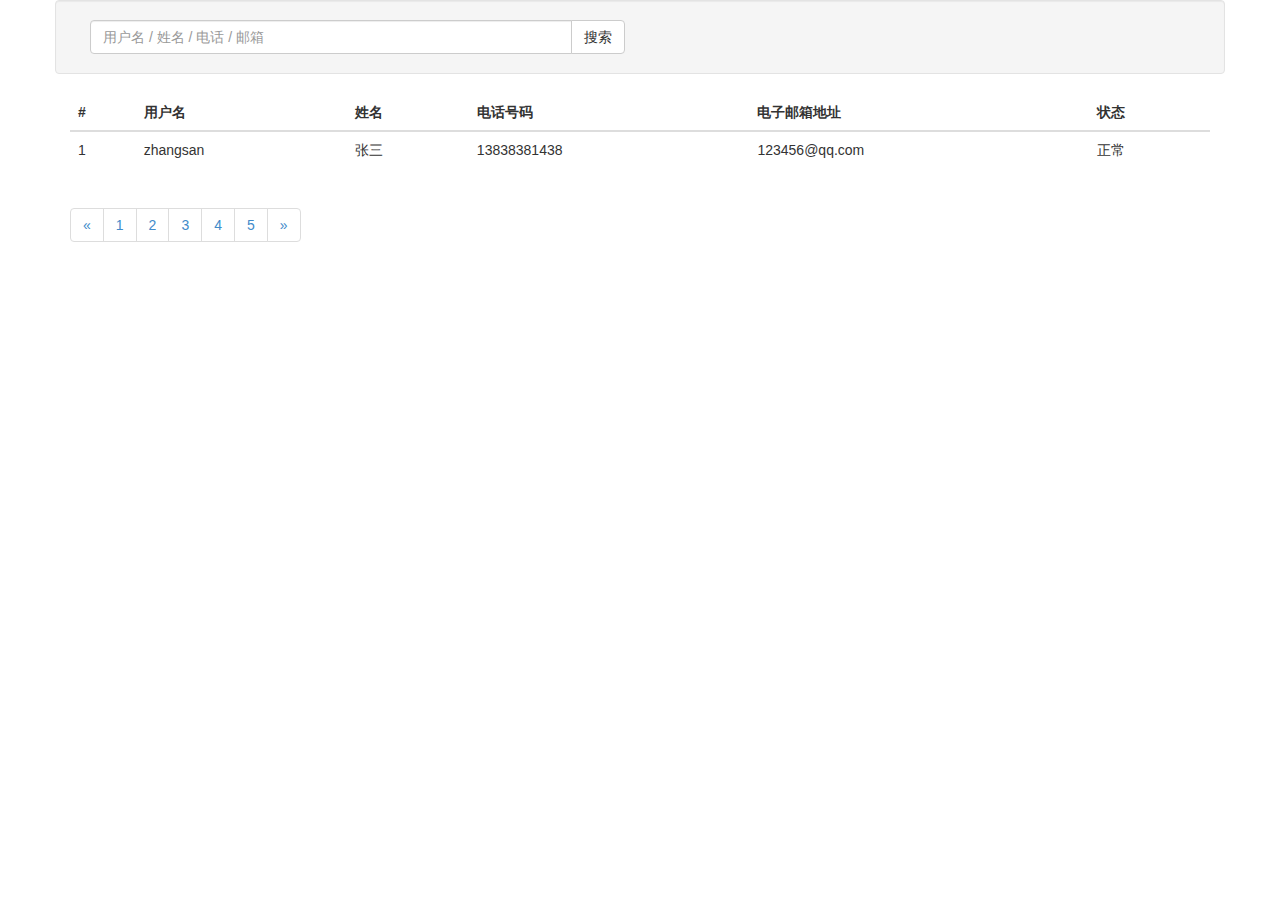
<file: src/main/resources/templates/users/index.html>
<!DOCTYPE html>
<html xmlns:th="http://www.thymeleaf.org">
<head lang="en">
    <meta charset="UTF-8"/>
    <title></title>
    <link rel="stylesheet" href="../../public/css/bootstrap.css" th:href="@{/css/bootstrap.css}"/>
    <script type="text/javascript" src="../../public/js/jquery.js" th:src="@{/js/jquery.js}"></script>
    <script type="text/javascript" src="../../public/js/bootstrap.js" th:src="@{/js/bootstrap.js}"></script>
</head>
<body>
<div class="container">
    <form class="well form-search row">
        <div class="col-lg-6">
            <div class="input-group">
                <input type="text" name="keyword" th:value="${keyword}" placeholder="用户名 / 姓名 / 电话 / 邮箱" class="form-control glyphicon-search"/>
                <span class="input-group-btn">
                    <button class="btn btn-default" type="submit">搜索</button>
                </span>
            </div>
        </div>
    </form>
    <table class="table table-hover">
        <thead>
        <tr>
            <th>#</th>
            <th>用户名</th>
            <th>姓名</th>
            <th>电话号码</th>
            <th>电子邮箱地址</th>
            <th>状态</th>
        </tr>
        </thead>
        <tbody>
        <tr th:each="model,s:${list }">
            <td th:text="${s.index+1}">1</td>
            <td th:text="${model.loginno}">zhangsan</td>
            <td th:text="${model.name}">张三</td>
            <td th:text="${model.telephone}">13838381438</td>
            <td th:text="${model.email}">123456@qq.com</td>
            <td th:text="${model.status}">正常</td>
        </tr>
        </tbody>
    </table>
    <ul class="pagination">
        <li><a href="#" class="active">&laquo;</a></li>
        <li><a href="#">1</a></li>
        <li><a href="#">2</a></li>
        <li><a href="#">3</a></li>
        <li><a href="#">4</a></li>
        <li><a href="#">5</a></li>
        <li><a href="#">&raquo;</a></li>
    </ul>
</div>
</body>
</html>
</file>
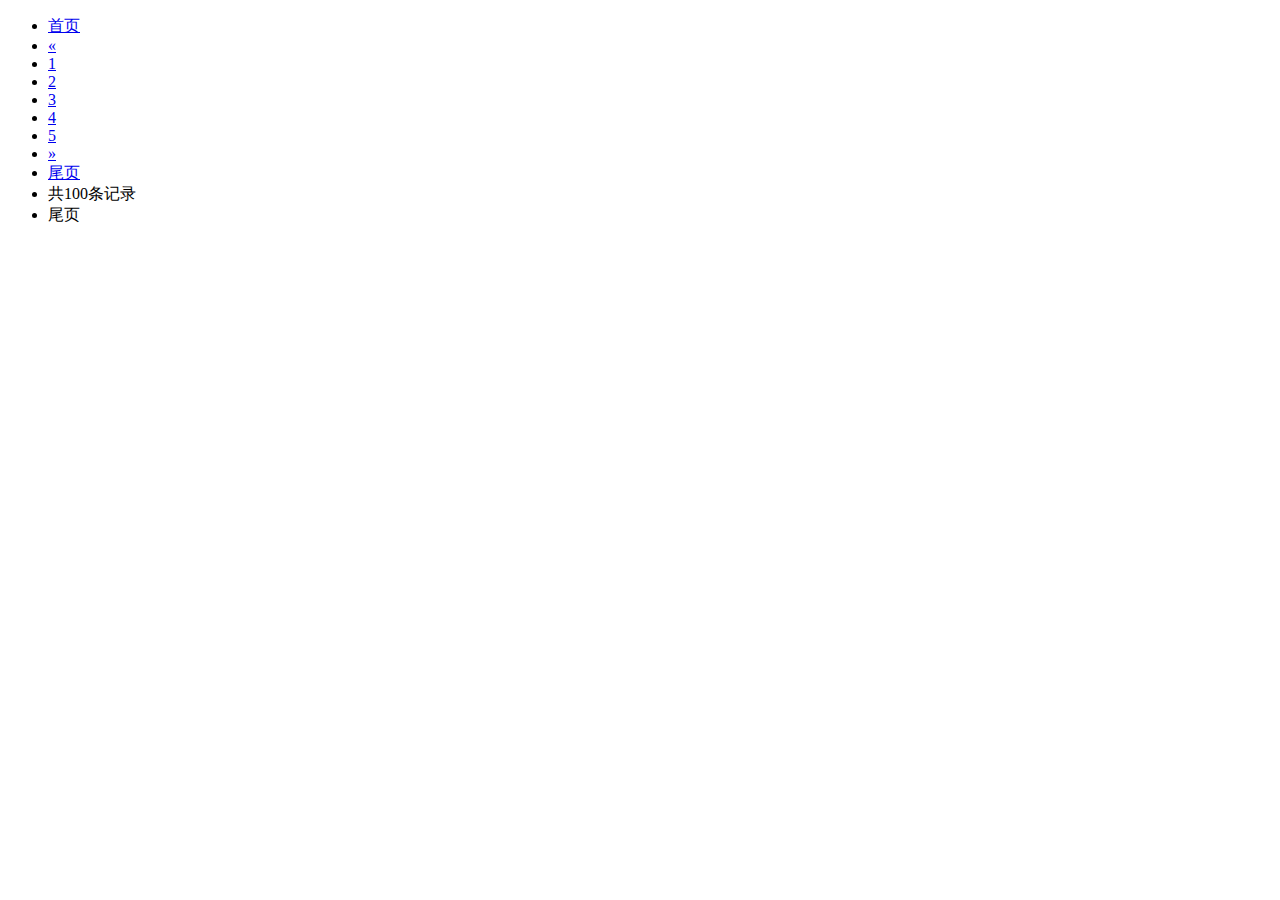
<file: src/main/resources/templates/common.html>
<!DOCTYPE html>
<html xmlns:th="http://www.thymeleaf.org">
<head lang="en">
    <meta charset="UTF-8"/>
    <title></title>
</head>
<body>
    <!--公共分页-->
    <div th:fragment="page">
        <ul class="pagination" th:object="${pageData}">
            <li th:if="*{!firstPage}"><a href="javascript:;" th:data="@{0}">首页</a></li>
            <li th:if="*{hasPreviousPage()}"><a href="javascript:;" th:data="@{*{previousPageable().pageNumber}}">&laquo;</a></li>
            <li th:if="*{number - 2 >= 0}"><a href="javascript:;" th:data="*{number-2}" th:text="*{number-1}">1</a></li>
            <li th:if="*{number - 1 >= 0}"><a href="javascript:;" th:data="*{number-1}" th:text="*{number}">2</a></li>
            <li class="active"><a href="javascript:;" th:data="*{number}" th:text="*{number+1}">3</a></li>
            <li th:if="*{number + 1} &lt; *{totalPages - 1}"><a href="javascript:;" th:data="*{number+1}" th:text="*{number+2}">4</a></li>
            <li th:if="*{number + 2} &lt; *{totalPages - 1}"><a href="javascript:;" th:data="*{number+2}" th:text="*{number+3}">5</a></li>
            <li th:if="*{hasNextPage()}"><a href="javascript:;" th:data="@{*{nextPageable().pageNumber}}">&raquo;</a></li>
            <li th:if="*{!lastPage}"><a href="javascript:;" th:data="@{*{totalPages} - 1}">尾页</a></li>
            <li><span th:text="|*{totalElements}条记录|">共100条记录</span></li>
            <li><span th:text="|共*{totalPages}页|">尾页</span></li>
        </ul>
    </div>
</body>
</html>
</file>
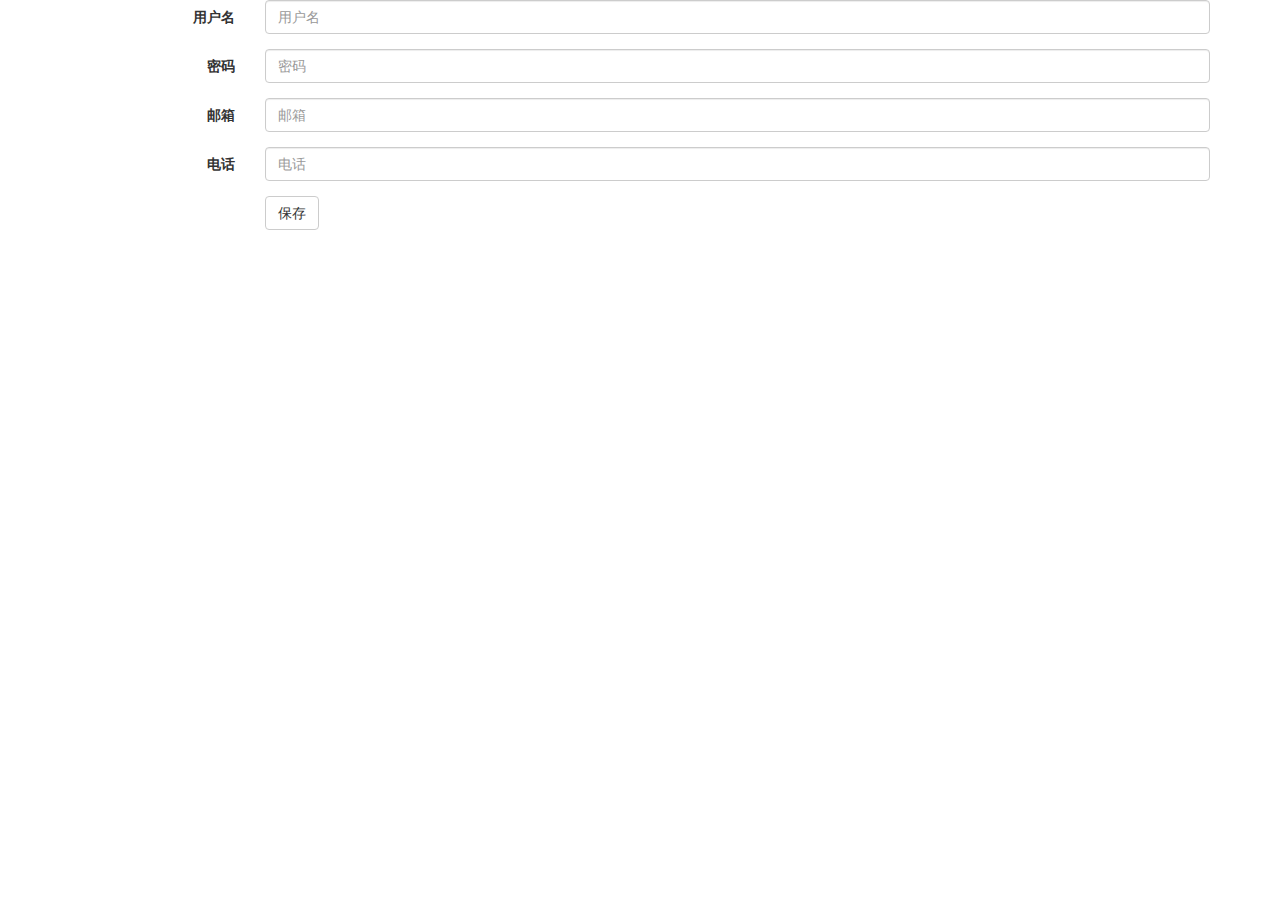
<file: src/main/resources/templates/users/form.html>
<!DOCTYPE html>
<html xmlns:th="http://www.thymeleaf.org">
<head lang="en">
    <meta charset="UTF-8"/>
    <title></title>
    <link rel="stylesheet" href="../../public/css/bootstrap.css" th:href="@{/css/bootstrap.css}"/>
    <link rel="stylesheet" href="../../public/css/style.css" th:href="@{/css/style.css}"/>
    <!-- HTML5 Shim and Respond.js IE8 support of HTML5 elements and media queries -->
    <!-- WARNING: Respond.js doesn't work if you view the page via file:// -->
    <!--[if lt IE 9]>
    <script src="http://cdn.bootcss.com/html5shiv/3.7.0/html5shiv.min.js"></script>
    <script src="http://cdn.bootcss.com/respond.js/1.3.0/respond.min.js"></script>
    <![endif]-->
</head>
<body>
<div class="container">
    <form class="form-horizontal" action="#" th:action="@{create/}" role="form" th:object="${user}">
        <div class="form-group">
            <label class="col-sm-2 control-label">用户名</label>
            <div class="col-sm-10">
                <input type="email" class="form-control" th:field="*{loginno}" placeholder="用户名"/>
            </div>
        </div>
        <div class="form-group">
            <label for="password" class="col-sm-2 control-label">密码</label>
            <div class="col-sm-10">
                <input type="password" class="form-control" id="password" th:field="*{password}" placeholder="密码"/>
            </div>
        </div>
        <div class="form-group">
            <label for="email" class="col-sm-2 control-label">邮箱</label>
            <div class="col-sm-10">
                <input type="email" class="form-control" id="email" th:field="*{email}" placeholder="邮箱"/>
            </div>
        </div>
        <div class="form-group">
            <label for="telephone" class="col-sm-2 control-label">电话</label>
            <div class="col-sm-10">
                <input type="telephone" class="form-control" id="telephone" th:field="*{telephone}" placeholder="电话"/>
            </div>
        </div>
        <div class="form-group">
            <div class="col-sm-offset-2 col-sm-10">
                <button type="submit" class="btn btn-default">保存</button>
            </div>
        </div>
    </form>
</div>
<script type="text/javascript" src="../../public/js/jquery.js" th:src="@{/js/jquery.js}"></script>
<script type="text/javascript" src="../../public/js/bootstrap.js" th:src="@{/js/bootstrap.js}"></script>
<script type="text/javascript" src="../../public/js/jquery.placeholder.js" th:src="@{/js/jquery.placeholder.js}"></script>
<script type="text/javascript" src="../../public/js/common.js" th:src="@{/js/common.js}"></script>
</body>
</html>
</file>
